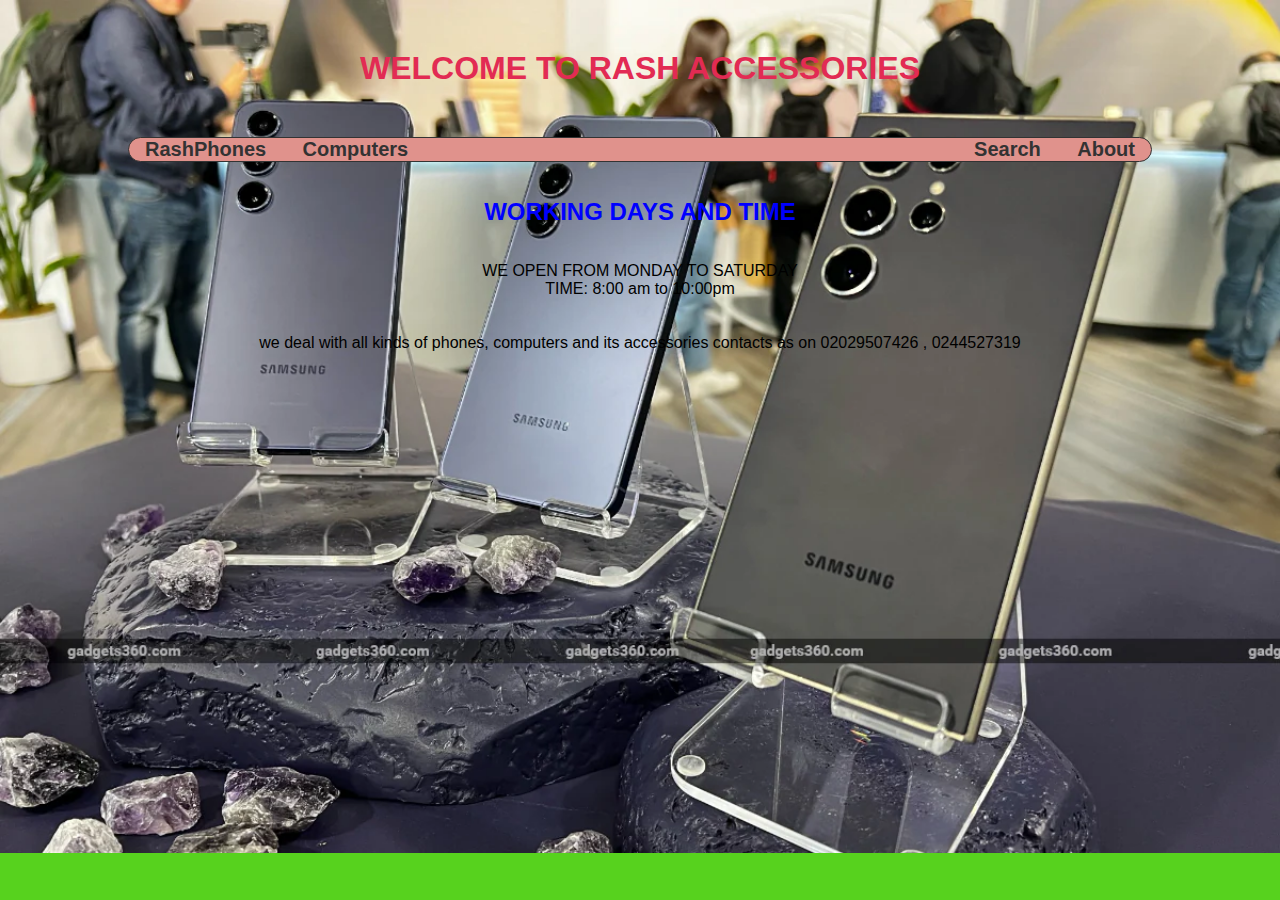
<file: index.html>
<!DOCTYPE html>
<html lang="en">    
<head>
    <meta charset="UTF-8">
    <meta name="viewport" content="width=device-width, initial-scale=1.0">
    <title>Homepage</title>
    <link rel="stylesheet" href="rash.css">
    <style>
        body{
            background-color: rgb(87, 210, 30);
        }
    </style>
</head>
<body >

    <h1 style="color: rgb(226, 43, 83);"><strong>WELCOME TO RASH ACCESSORIES</strong></h1>
    <nav  class="nav-container">
        <ul class= "right-side">
            <li><a href="RashPhones.html" ref="noopener noreferre">RashPhones</a></li>
            <li><a href="Computers.html" refe="noopener noreferre">Computers</a></li>
        </ul>
        <ul class="left-side">
            <li><a href="">Search</a></li>
            <li><a href="">About</a></li>

        </ul>
    </nav>
    <br><br>
    <h2 style="color:blue"<em>WORKING DAYS AND TIME</em></h2>
        <br><br>
    <p> WE OPEN FROM MONDAY TO SATURDAY </p>
    TIME: 8:00 am to 10:00pm
    <br><br><br>
    we deal with all kinds of phones, computers and its accessories 
    contacts as on 02029507426 , 0244527319 



    
</body>
</html>
</file>
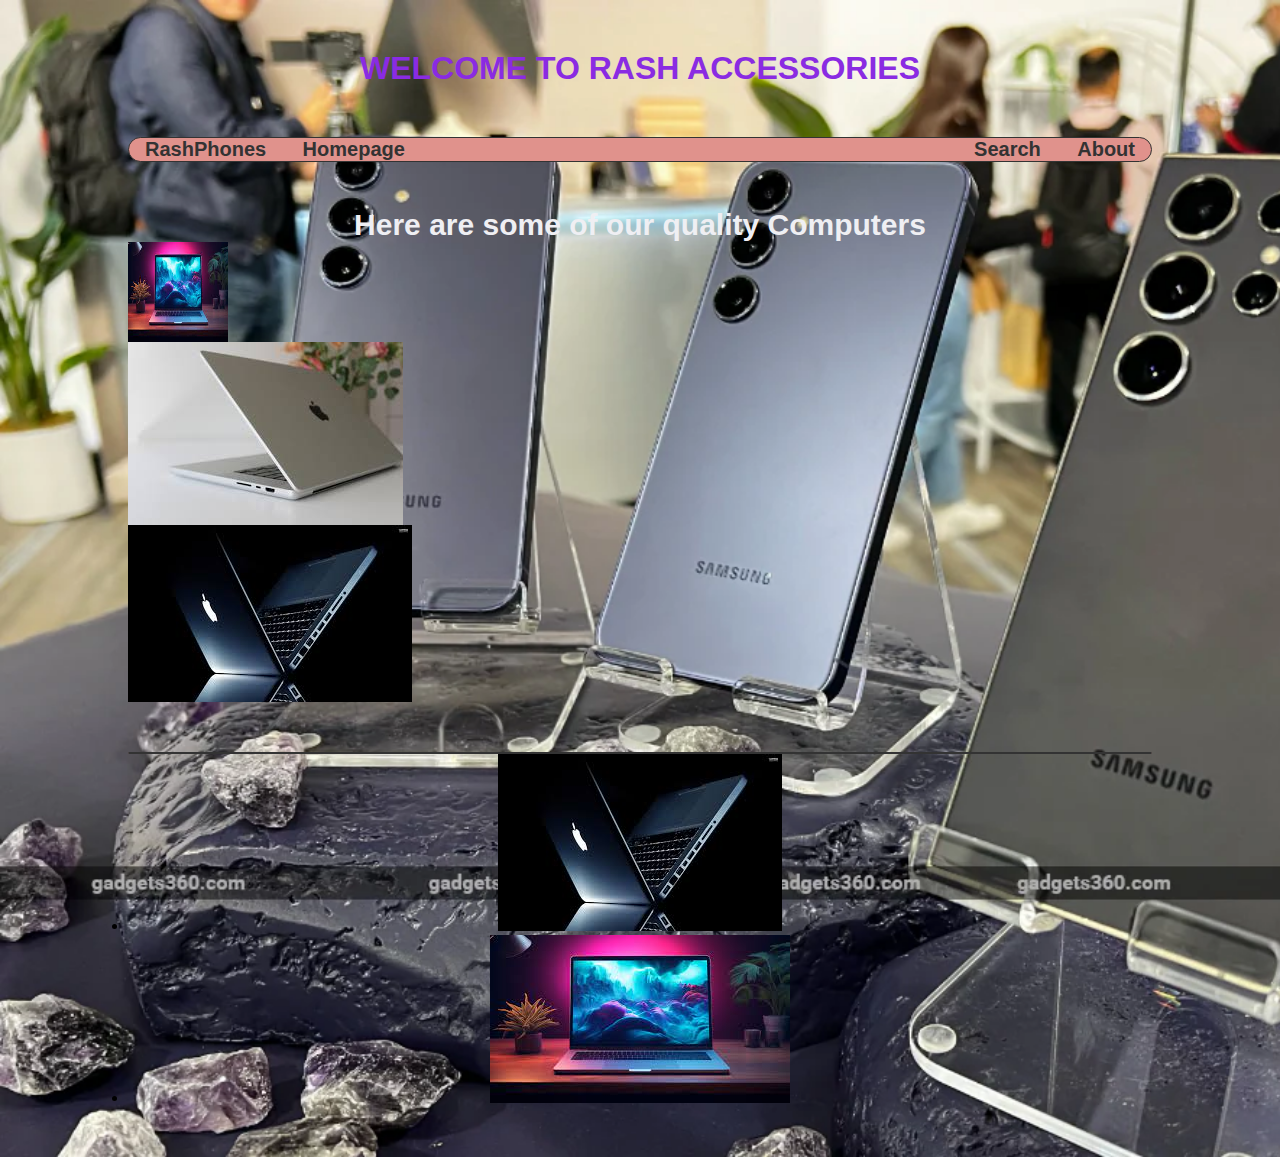
<file: Computers.html>
<!DOCTYPE html>
<html lang="en">
<head>
    <meta charset="UTF-8">
    <meta name="viewport" content="width=device-width, initial-scale=1.0">
    <title>Computers</title>
    <link rel="stylesheet" href="rash.css">

</head>
<body >
    <h1 style="color: blueviolet;"><strong>WELCOME TO RASH ACCESSORIES</strong></h1>
    <nav class= "nav-container">
        <ul class= "right-side">
            <li><a href="RashPhones.html" ref="noopener noreferre">RashPhones</a></li>
            <li><a href="Homepage.html" refe="noopener noreferre">Homepage</a></li>
        </ul>
        <ul class="left-side">
            <li><a href="">Search</a></li>
            <li><a href="">About</a></li>
         </ul>
    </nav>
    <br><br>
    <h3 style="color: rgb(239, 239, 243);">Here are some of our quality Computers</h3>
    <img src="download (1).jpeg" alt="" width="100px" height="100px">
    <img src="images (8).jpeg" alt=""><img src="images (5).jpeg" alt="">
    <nav class="nav-container">
        <ul class= "right-side">
          

        </ul>
        
    </nav>
 <li><img src="images (5).jpeg" alt=""></li>
 <li><img src="download (1).jpeg" alt=""></li>
</body>
</html>
</file>
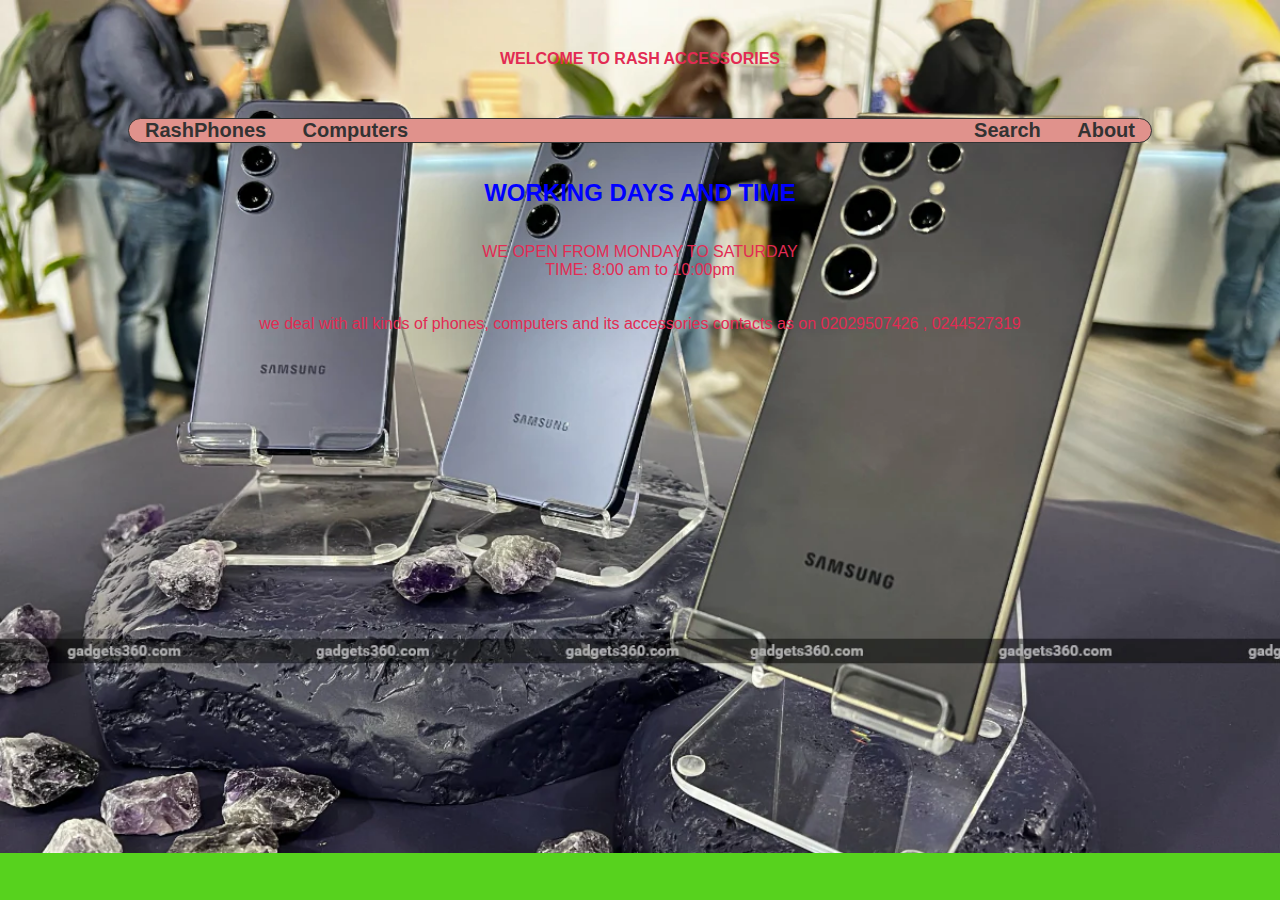
<file: index.html.html>
<!DOCTYPE html>
<html lang="en">
<head>
    <meta charset="UTF-8">
    <meta name="viewport" content="width=device-width, initial-scale=1.0">
    <title>Homepage</title>
    <link rel="stylesheet" href="rash.css">
    <style>
        body{
            background-color: rgb(87, 210, 30);
        }
    </style>
</head>
<body background="images (5).jpeg"

    <h1 style="color: rgb(226, 43, 83);"><strong>WELCOME TO RASH ACCESSORIES</strong></h1>
    <nav  class="nav-container">
        <ul class= "right-side">
            <li><a href="RashPhones.html" ref="noopener noreferre">RashPhones</a></li>
            <li><a href="Computers.html" refe="noopener noreferre">Computers</a></li>
        </ul>
        <ul class="left-side">
            <li><a href="">Search</a></li>
            <li><a href="">About</a></li>

        </ul>
    </nav>
    <br><br>
    <h2 style="color:blue"<em>WORKING DAYS AND TIME</em></h2>
        <br><br>
    <p> WE OPEN FROM MONDAY TO SATURDAY </p>
    TIME: 8:00 am to 10:00pm
    <br><br><br>
    we deal with all kinds of phones, computers and its accessories 
    contacts as on 02029507426 , 0244527319 



    
</body>
</html>
</file>
<file: rash.css>
*{
    padding: 0;
    margin: 0;
    box-sizing: border-box;
}

body{
    width: 80%;
    margin: 0 auto;
    background: url(samsung-galaxys24-ultra_1705477612346.webp);
    background-size: cover;
    background-repeat: no-repeat;
}

.nav-container{
    background-color: rgb(224, 146, 140);
    border: 1px solid #333;
    border-radius: 25px;
    margin-top: 50px;
    display: flex;
    justify-content: space-between;
    overflow: hidden;

}
.right-side, .left-side{
    list-style-type: none;
}
.right-side li, .left-side li{
    display: inline-block;
}
.right-side li a, .left-side li a{
    text-decoration: none;
    width: 100%;
    height: 100%;
    font-size: 20px;
    color: #333;
    padding: 14px 16px;
    font-weight: bold;
}
.right-side li a:hover, .left-side li a:hover{
    background-color: #ddd;
}

*{
    margin:0 ;
    padding:20px ;
    font-family:'Times New Roman';
}
body {display: grid; 
    background-color:deeppink; 
}
table {
    padding: 5px; 
    border-collapse: collapse;
}
th {
    background-color: #5f0837;
    color: gold;
    text-align: center;
}
table, td, tr {
    background-color: #be0869;
    box-shadow: -6px 12px 12px -6px   #5f0837; 
    padding: 25px; 
    text-align: center;
}
h2, td {
    color: white;
}

tr:nth-child(even){background-color: #51517f;}

tr:nth-child(even):hover{background-color: #1c536c;
    transform: scale(1.5); transition: transform 2000ms ease;}


tr:nth-child(odd):hover{background-color: #412f84;
    transform: scale(1.5);transition: transform 2000ms ease;}

    * {margin: 0; padding: 0;text-align: center;font-family: arial;}

    body{background-color:  #146f6f;;padding-top: 50px; padding-bottom: 50px;}
    
    h2{color: #0c0115;}
    
    h3{color: #0c0115; font-size: 30px; margin-top: 10px;}
    
    .container{padding-top:50px; gap:25px ;margin:0;display: flex;flex-wrap: wrap;
         justify-content: center;}
    
    .box{width: 320px; height: 500px;background-color: #3ea9a9; border-radius: 100px;
    transform:transform 0.6s ease }
    
    .box:hover{transform: translateY(-20px);}
    
    .box img{width: 250px;height: 250px;padding-top: 30px;border-radius: 30%;}
    
    .box p{color: #1a02a1; padding-top: 10px; padding-bottom: 10px; line-height: 25px; font-family: georgia; font-weight: 5px;}
    
    .box button{width: 150px; height: 40px; background-color: #1c092e; border-radius: 10px;
    border: none; color: #b788e2; font-size: 17px; font-weight: bold; margin-top: 2px;}
    
    .box .button:hover{background: #0c0848; color: whitesmoke; border: 2px solid salmon;}
</file>
